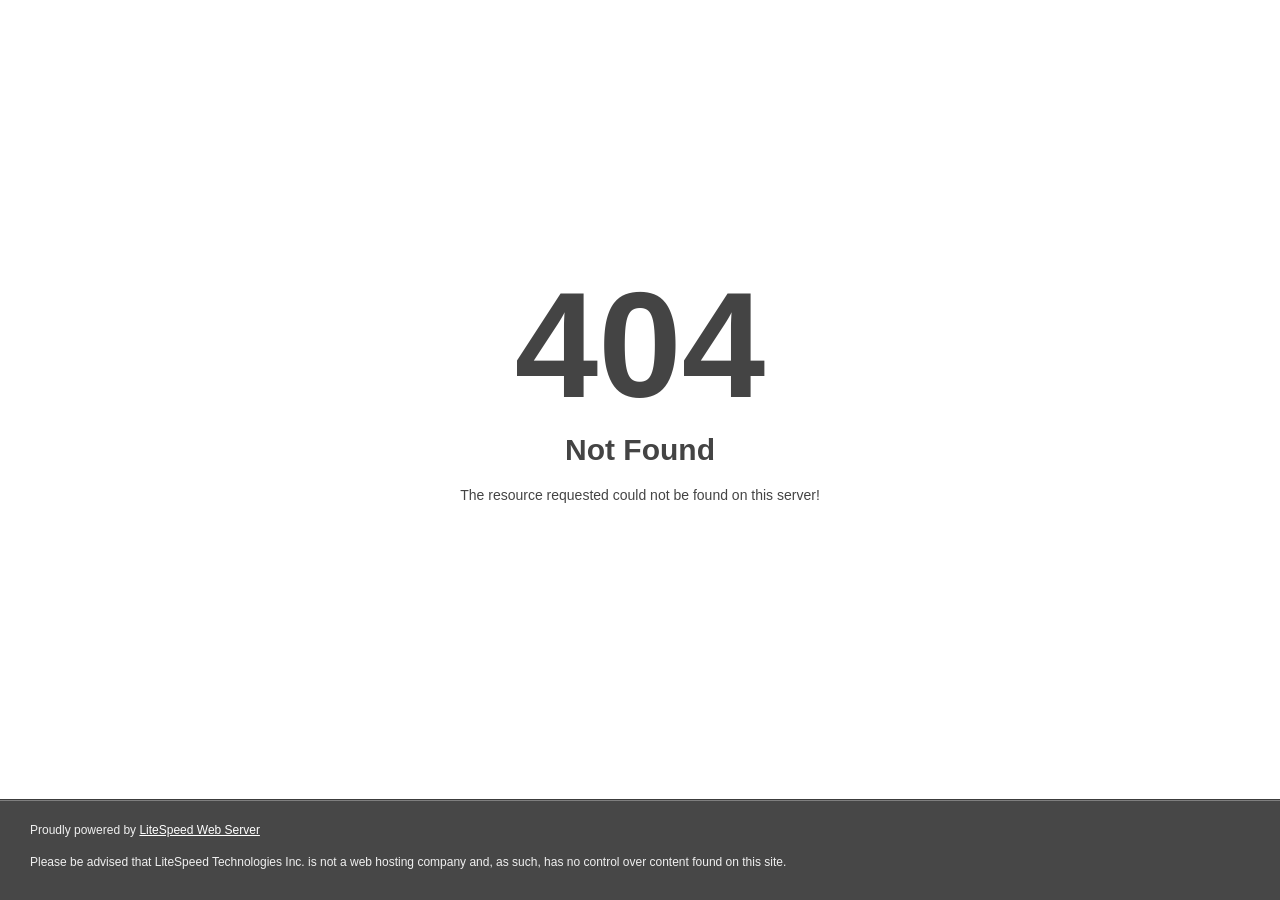
<file: templates/cassiopeia/images/select-bg-rtl.html>
<!DOCTYPE html>
<html style="height:100%">
<head>
<meta name="viewport" content="width=device-width, initial-scale=1, shrink-to-fit=no" />
<title> 404 Not Found
</title></head>
<body style="color: #444; margin:0;font: normal 14px/20px Arial, Helvetica, sans-serif; height:100%; background-color: #fff;">
<div style="height:auto; min-height:100%; ">     <div style="text-align: center; width:800px; margin-left: -400px; position:absolute; top: 30%; left:50%;">
        <h1 style="margin:0; font-size:150px; line-height:150px; font-weight:bold;">404</h1>
<h2 style="margin-top:20px;font-size: 30px;">Not Found
</h2>
<p>The resource requested could not be found on this server!</p>
</div></div><div style="color:#f0f0f0; font-size:12px;margin:auto;padding:0px 30px 0px 30px;position:relative;clear:both;height:100px;margin-top:-101px;background-color:#474747;border-top: 1px solid rgba(0,0,0,0.15);box-shadow: 0 1px 0 rgba(255, 255, 255, 0.3) inset;">
<br>Proudly powered by  <a style="color:#fff;" href="http://www.litespeedtech.com/error-page">LiteSpeed Web Server</a><p>Please be advised that LiteSpeed Technologies Inc. is not a web hosting company and, as such, has no control over content found on this site.</p></div></body></html>
</file>
